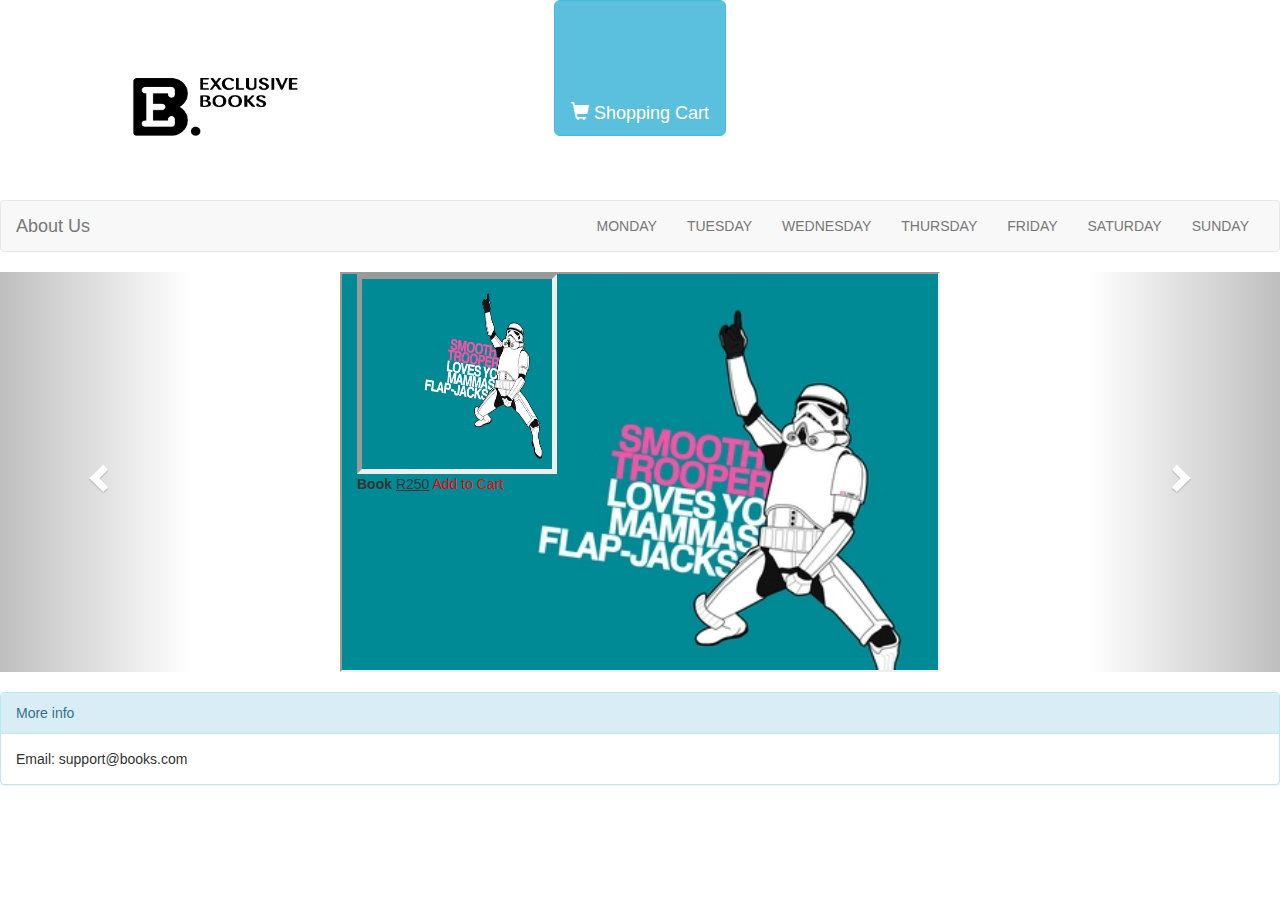
<file: index.html>
<!doctype html>

<html lang="en">
<head>
  <meta charset="utf-8"/>
  <link rel='shortcut icon' href='img/favicon.ico' type='image/x-icon'/ >
  <link rel="stylesheet" href="https://maxcdn.bootstrapcdn.com/bootstrap/3.3.6/css/bootstrap.min.css">

  <script src="https://ajax.googleapis.com/ajax/libs/jquery/1.12.0/jquery.min.js"></script>

  <script src="https://maxcdn.bootstrapcdn.com/bootstrap/3.3.6/js/bootstrap.min.js"></script>
  <meta name="viewport" content="width=device-width, initial-scale=1"/>

  <link rel="stylesheet" type="text/css" href="css/style.css"/>

  <title>Book Store</title>
</head>

<body>
  <div id="header" class="container-fluid">
    <div class="row">
      <div class="col-sm-4">
        <a href="http://www.akashiclabs.co.za" target="_self">
          <img src="img/eb_logo.jpg" id="logo"/>
        </a>
      </div>
      <div class="col-sm-4">
        <div id="shopping">
          <a href="cart.html" class="btn btn-info btn-lg">
            <span class="glyphicon glyphicon-shopping-cart"></span> Shopping Cart
          </a>
        </div>
      </div>
    </div>
  </div>

  <nav class="navbar navbar-default">
    <div class="container-fluid">
      <div class="navbar-header">
        <a class="navbar-brand" href="about.html">About Us</a>
      </div>
      <ul class="nav navbar-nav pull-right">
        <li><a href="javascript:;" onclick="$('#myCarousel').carousel(0)">MONDAY</a></li>
        <li><a href="javascript:;" onclick="$('#myCarousel').carousel(1)">TUESDAY</a></li>
        <li><a href="javascript:;" onclick="$('#myCarousel').carousel(2)">WEDNESDAY</a></li>
        <li><a href="javascript:;" onclick="$('#myCarousel').carousel(3)">THURSDAY</a></li>
        <li><a href="javascript:;" onclick="$('#myCarousel').carousel(4)">FRIDAY</a></li>
        <li><a href="javascript:;" onclick="$('#myCarousel').carousel(5)">SATURDAY</a></li>
        <li><a href="javascript:;" onclick="$('#myCarousel').carousel(6)">SUNDAY</a></li>
      </ul>
    </div>
  </nav>

  <div id="myCarousel" class="carousel slide" data-ride="carousel">
    <!-- Indicators -->
    <ol class="carousel-indicators">
      <li data-target="#myCarousel" data-slide-to="0" class="active"></li>
      <li data-target="#myCarousel" data-slide-to="1"></li>
      <li data-target="#myCarousel" data-slide-to="2"></li>
      <li data-target="#myCarousel" data-slide-to="3"></li>
      <li data-target="#myCarousel" data-slide-to="4"></li>
      <li data-target="#myCarousel" data-slide-to="5"></li>
      <li data-target="#myCarousel" data-slide-to="6"></li>
    </ol>

    <!-- Wrapper for slides -->
    <div class="carousel-inner" role="listbox">
      <div class="item active">
        <iframe class="img-responsive center-block" src="days/monday.html"></iframe>
      </div>

      <div class="item">
        <iframe class="img-responsive center-block" src="days/tuesday.html"></iframe>
      </div>

      <div class="item">
        <iframe class="img-responsive center-block" src="days/wednesday.html"></iframe>
      </div>

      <div class="item">
        <iframe class="img-responsive center-block" src="days/thursday.html"></iframe>
      </div>

      <div class="item">
        <iframe class="img-responsive center-block" src="days/friday.html"></iframe>
      </div>

      <div class="item">
        <iframe class="img-responsive center-block" src="days/saturday.html"></iframe>
      </div>

      <div class="item">
        <iframe class="img-responsive center-block" src="days/sunday.html"></iframe>
      </div>

    <!-- Left and right controls -->
    <a class="left carousel-control" href="#myCarousel" role="button" data-slide="prev">
      <span class="glyphicon glyphicon-chevron-left" aria-hidden="true"></span>
      <span class="sr-only">Previous</span>
    </a>
    <a class="right carousel-control" href="#myCarousel" role="button" data-slide="next">
      <span class="glyphicon glyphicon-chevron-right" aria-hidden="true"></span>
      <span class="sr-only">Next</span>
    </a>
  </div></br>

  <div class="panel panel-info">
    <div class="panel-heading">More info</div>
    <div class="panel-body">Email: support@books.com</div>
  </div>
  </div>
</body>

</html>
</file>
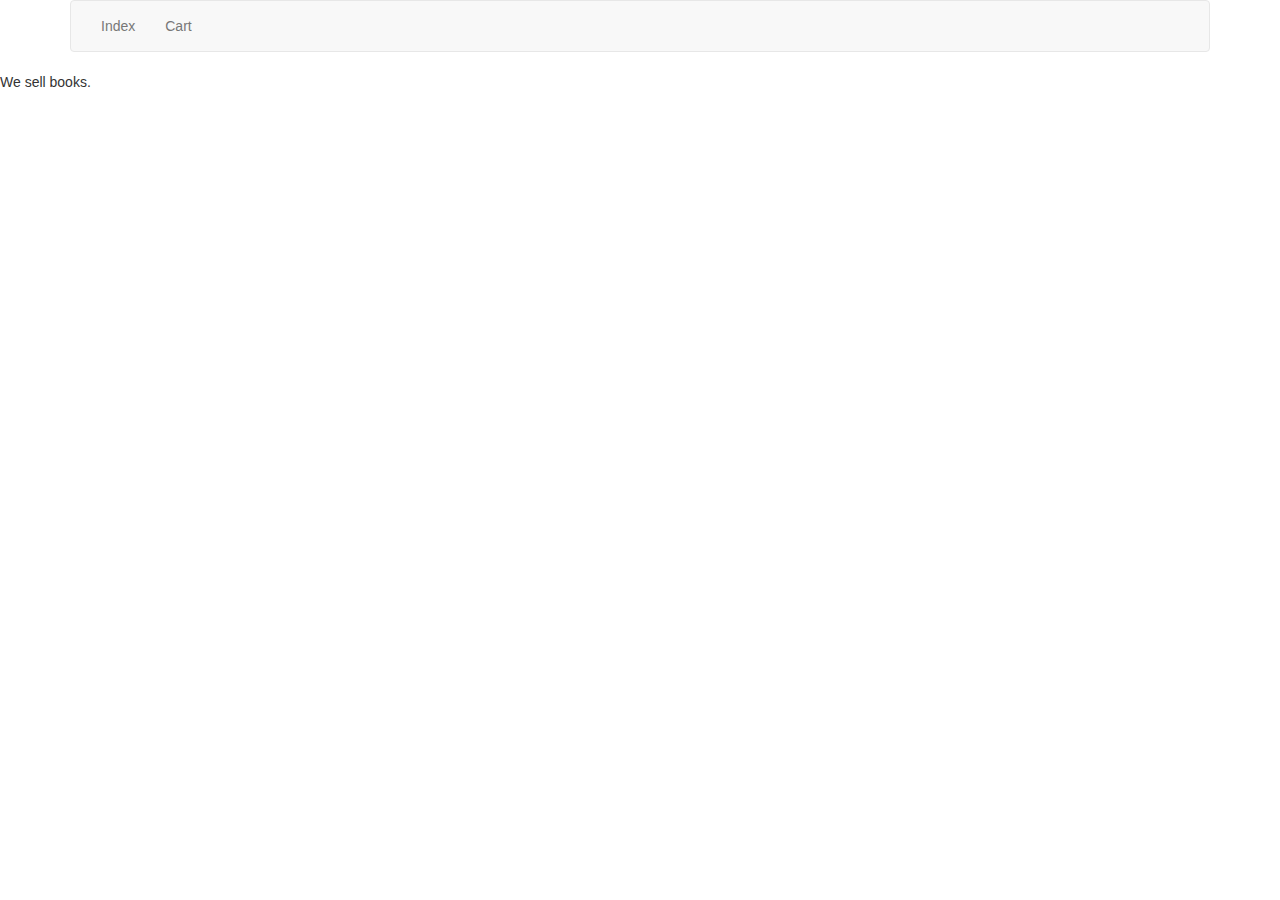
<file: about.html>
<!doctype html>

<html lang="en">
<head>
  <meta charset="utf-8"/>
  <link rel='shortcut icon' href='img/favicon.ico' type='image/x-icon'/ >

  <link rel="stylesheet" href="https://maxcdn.bootstrapcdn.com/bootstrap/3.3.6/css/bootstrap.min.css">

  <script src="https://ajax.googleapis.com/ajax/libs/jquery/1.12.0/jquery.min.js"></script>

  <script src="https://maxcdn.bootstrapcdn.com/bootstrap/3.3.6/js/bootstrap.min.js"></script>
  <meta name="viewport" content="width=device-width, initial-scale=1"/>

  <title>About Us</title>

<body>
  <div class="container">
    <nav class="navbar navbar-default">
      <div class="container-fluid">
        <ul class="nav navbar-nav">
          <li><a href="index.html">Index</a></li>
          <li><a href="cart.html">Cart</a></li>
        </ul>
      </div>
    </nav>
  </div>
  <p>
    We sell books.
  </p>
</body>
</file>
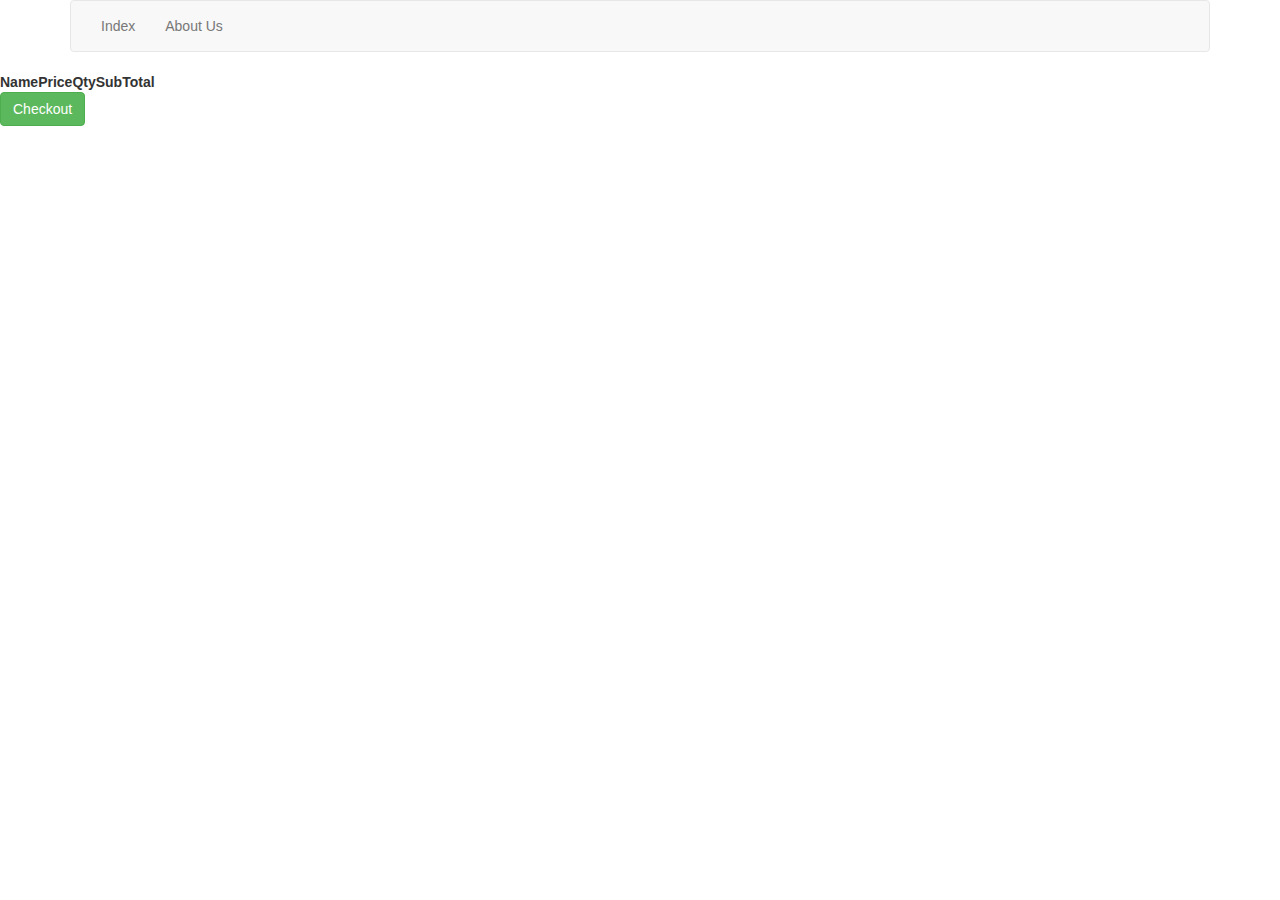
<file: cart.html>
<!doctype html>

<html lang="en">
<head>
  <meta charset="utf-8"/>
  <link rel='shortcut icon' href='img/favicon.ico' type='image/x-icon'/ >
  <link rel="stylesheet" href="https://maxcdn.bootstrapcdn.com/bootstrap/3.3.6/css/bootstrap.min.css">

  <script src="https://ajax.googleapis.com/ajax/libs/jquery/1.12.0/jquery.min.js"></script>

  <script src="https://maxcdn.bootstrapcdn.com/bootstrap/3.3.6/js/bootstrap.min.js"></script>
  <script src="js/cart.js"></script>

  <script>
    simpleCart.currency({
      code: "ZAR",
      name: "Rand",
      symbol: "R",
      delimiter: " ",
      decimal: ",",
      after: false,
      accuracy: 2
    });

    simpleCart({
      checkout: {
        type: "PayPal",
        email: "support@books.com"
      },
      cartStyle: "table"
    });
  </script>

  <meta name="viewport" content="width=device-width, initial-scale=1"/>

  <link rel="stylesheet" type="text/css" href="css/style.css"/>

  <title>Shopping Cart</title>
</head>

<body>
  <div class="container">
    <nav class="navbar navbar-default">
      <div class="container-fluid">
        <ul class="nav navbar-nav">
          <li><a href="index.html">Index</a></li>
          <li><a href="about.html">About Us</a></li>
        </ul>
      </div>
    </nav>
  </div>
  <style>
    td {
    padding: 10px;
    border-style: dotted;
    border-width: thin;
    }
  </style>
  <div class="simpleCart_items"></div>

<button type="button" class="btn btn-success simpleCart_checkout">Checkout</button>
</body>
</html>
</file>
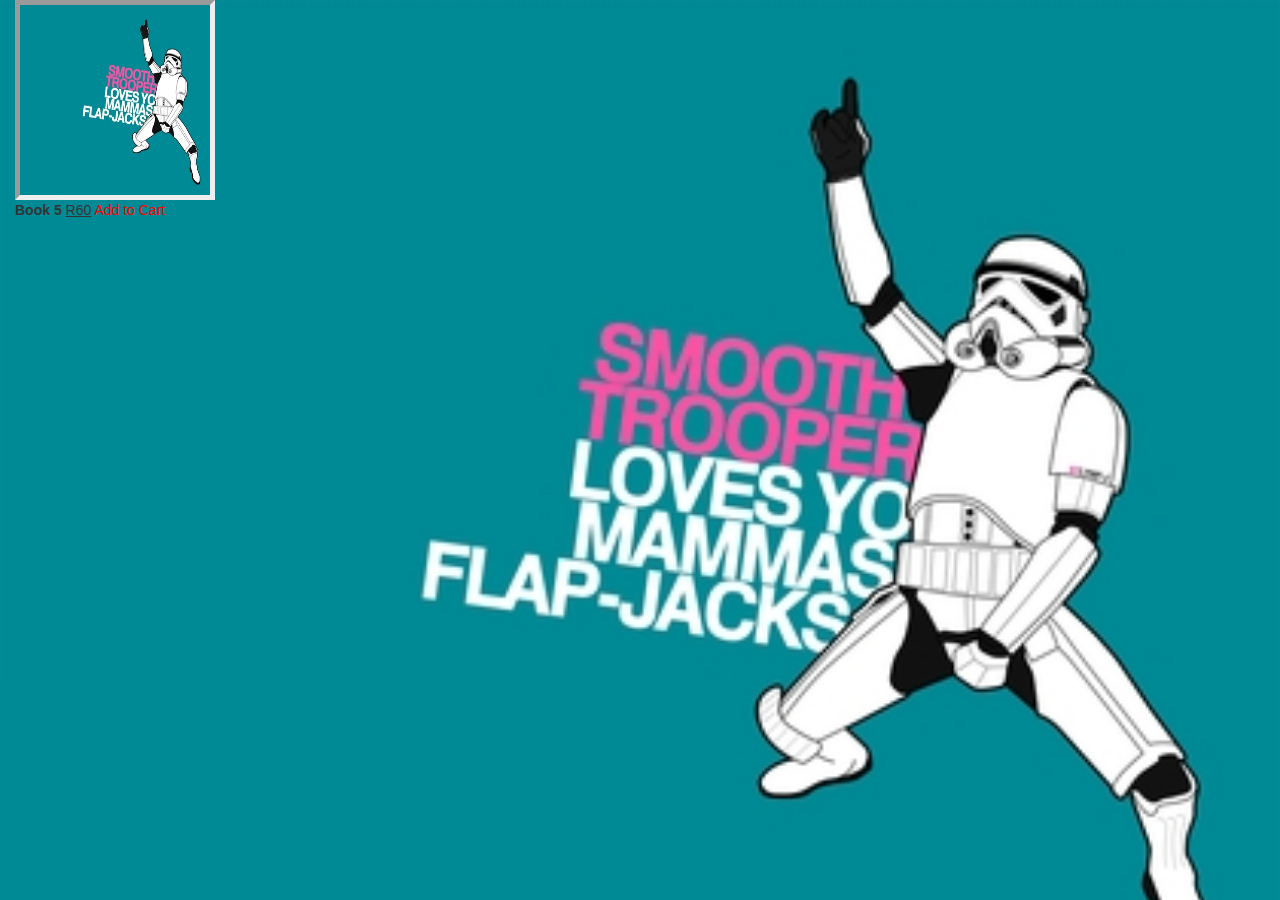
<file: days/friday.html>
<!doctype html>

<html lang="en">
<head>
  <meta charset="utf-8"/>
  <link rel="stylesheet" href="https://maxcdn.bootstrapcdn.com/bootstrap/3.3.6/css/bootstrap.min.css">

  <script src="https://ajax.googleapis.com/ajax/libs/jquery/1.12.0/jquery.min.js"></script>

  <script src="https://maxcdn.bootstrapcdn.com/bootstrap/3.3.6/js/bootstrap.min.js"></script>
  <script src="../js/cart.js"></script>
  <meta name="viewport" content="width=device-width, initial-scale=1"/>

  <title>Page</title>

  <link rel="stylesheet" type="text/css" href="../css/iframe.css"/>
</head>

<body>
  <div id="parent" class="container-fluid">
    <a href="#" target="_self">
      <img id="book" src="../img/iframe_bg.jpg" data-toggle="modal" data-target="#myModal"/>
    </a><br/>
    <div class="simpleCart_shelfItem">
      <strong class="item_name">Book 5</strong>
      <u><span class="item_price">R60</span></u>
      <a class="item_add" href="javascript:;">Add to Cart</a>
    </div>
  </div>

  <!-- Modal -->
  <div id="myModal" class="modal fade" role="dialog">
    <div class="modal-dialog">

      <!-- Modal content-->
      <div class="modal-content">
        <div class="modal-header">
          <button type="button" class="close" data-dismiss="modal">&times;</button>
          <h4 class="modal-title">Let's look inside!</h4>
        </div>
        <div class="modal-body">
          <p>A book is a set of written, printed, illustrated, or blank sheets, made of ink, paper, parchment, or other materials, fastened together to hinge at one side. A single sheet within a book is a leaf, and each side of a leaf is a page. A set of text-filled or illustrated pages produced in electronic format is known as an electronic book, or e-book.</p>
        </div>
        <div class="modal-footer">
          <button type="button" class="btn btn-default" data-dismiss="modal">Close</button>
        </div>
      </div>

    </div>
  </div>

</body>

</html>
</file>
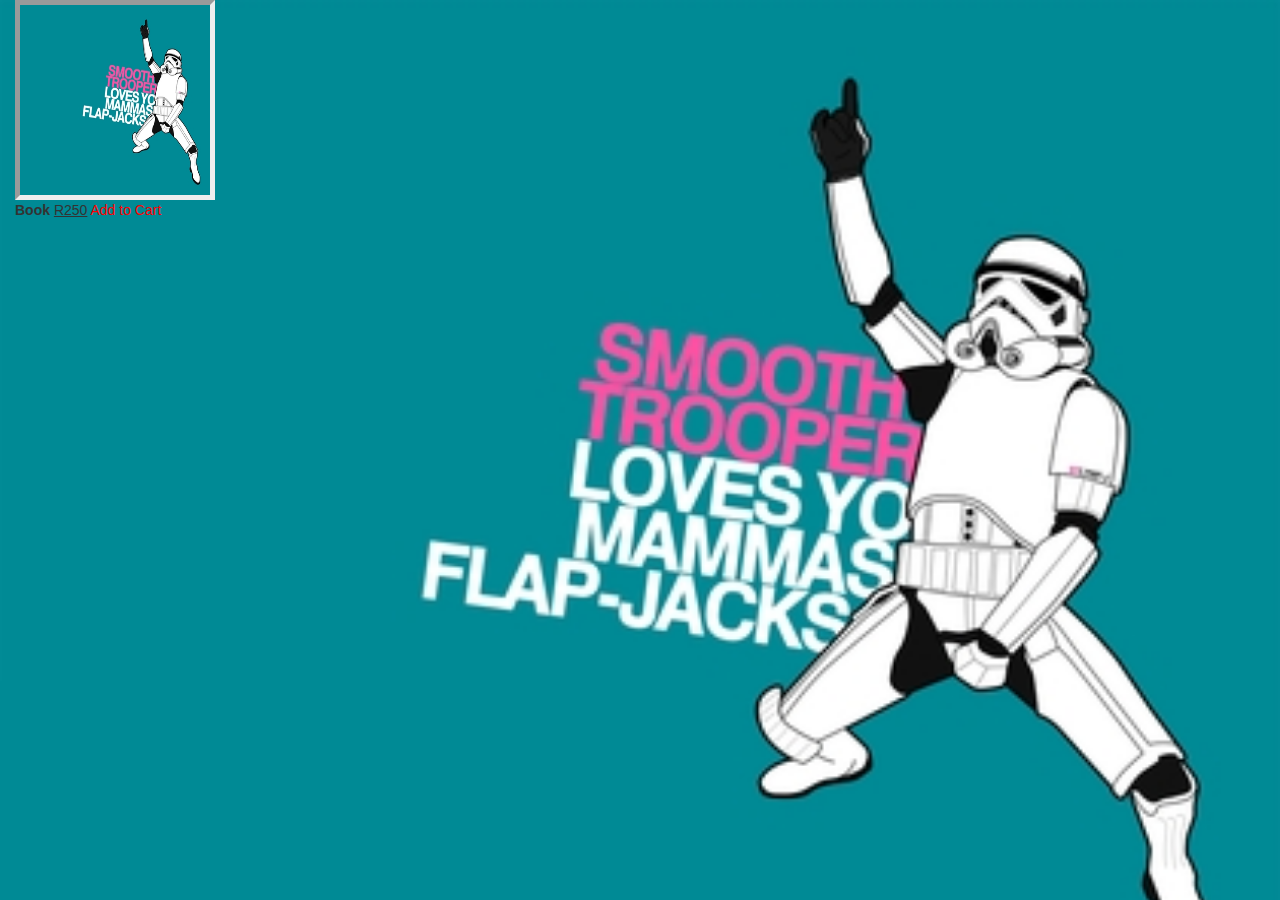
<file: days/monday.html>
<!doctype html>

<html lang="en">
<head>
  <meta charset="utf-8"/>
  <link rel="stylesheet" href="https://maxcdn.bootstrapcdn.com/bootstrap/3.3.6/css/bootstrap.min.css">

  <script src="https://ajax.googleapis.com/ajax/libs/jquery/1.12.0/jquery.min.js"></script>

  <script src="https://maxcdn.bootstrapcdn.com/bootstrap/3.3.6/js/bootstrap.min.js"></script>
  <script src="../js/cart.js"></script>
  <meta name="viewport" content="width=device-width, initial-scale=1"/>

  <title>Page</title>

  <link rel="stylesheet" type="text/css" href="../css/iframe.css"/>
</head>

<body>
  <div id="parent" class="container-fluid">
    <a href="#" target="_self">
      <img id="book" src="../img/iframe_bg.jpg" data-toggle="modal" data-target="#myModal"/>
    </a><br/>
    <div class="simpleCart_shelfItem">
      <strong class="item_name">Book</strong>
      <u><span class="item_price">R250</span></u>
      <a class="item_add" href="javascript:;">Add to Cart</a>
    </div>
  </div>

  <!-- Modal -->
  <div id="myModal" class="modal fade" role="dialog">
    <div class="modal-dialog">

      <!-- Modal content-->
      <div class="modal-content">
        <div class="modal-header">
          <button type="button" class="close" data-dismiss="modal">&times;</button>
          <h4 class="modal-title">Let's look inside!</h4>
        </div>
        <div class="modal-body">
          <p>A book is a set of written, printed, illustrated, or blank sheets, made of ink, paper, parchment, or other materials, fastened together to hinge at one side. A single sheet within a book is a leaf, and each side of a leaf is a page. A set of text-filled or illustrated pages produced in electronic format is known as an electronic book, or e-book.</p>
        </div>
        <div class="modal-footer">
          <button type="button" class="btn btn-default" data-dismiss="modal">Close</button>
        </div>
      </div>

    </div>
  </div>

</body>

</html>
</file>
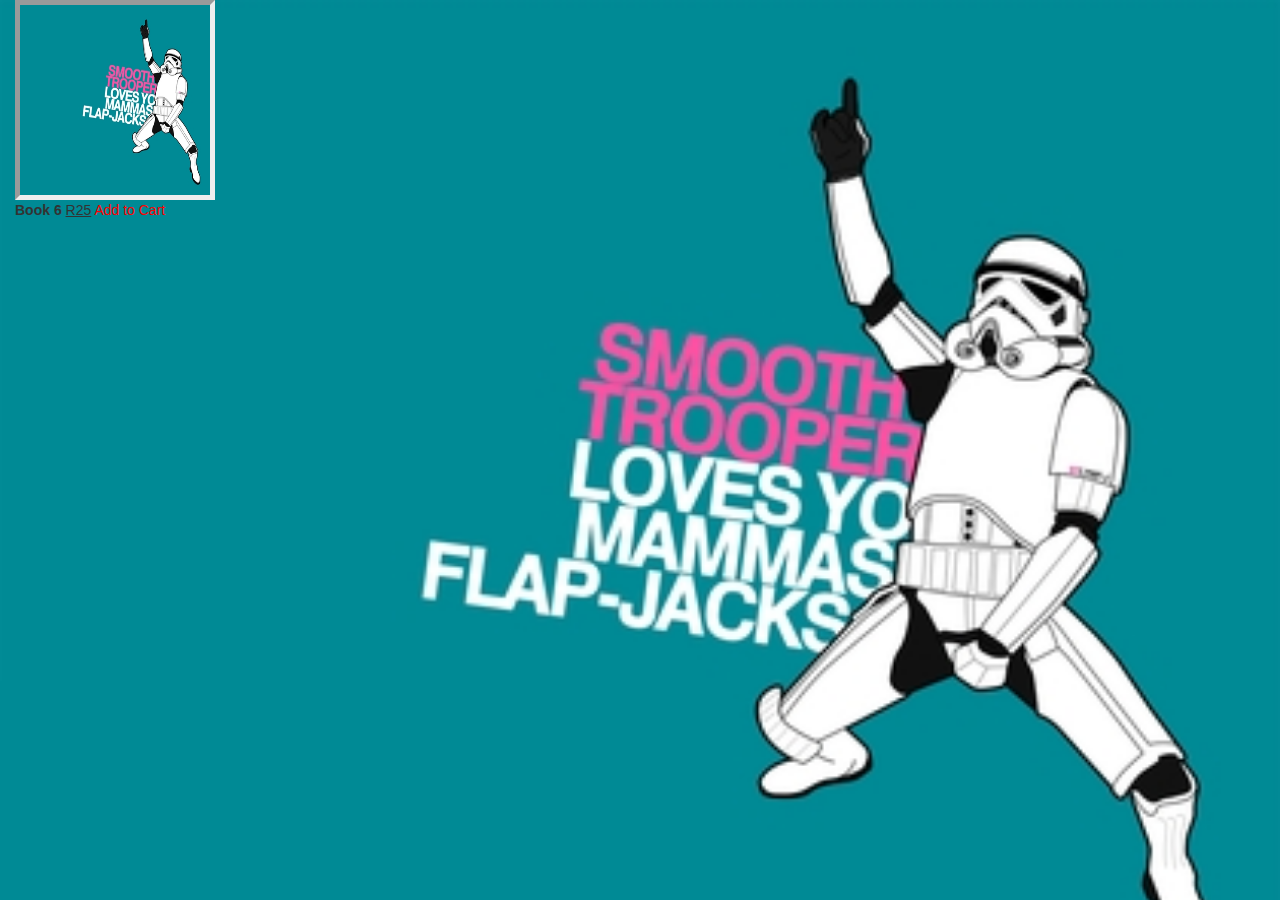
<file: days/saturday.html>
<!doctype html>

<html lang="en">
<head>
  <meta charset="utf-8"/>
  <link rel="stylesheet" href="https://maxcdn.bootstrapcdn.com/bootstrap/3.3.6/css/bootstrap.min.css">

  <script src="https://ajax.googleapis.com/ajax/libs/jquery/1.12.0/jquery.min.js"></script>

  <script src="https://maxcdn.bootstrapcdn.com/bootstrap/3.3.6/js/bootstrap.min.js"></script>
  <script src="../js/cart.js"></script>
  <meta name="viewport" content="width=device-width, initial-scale=1"/>

  <title>Page</title>

  <link rel="stylesheet" type="text/css" href="../css/iframe.css"/>
</head>

<body>
  <div id="parent" class="container-fluid">
    <a href="#" target="_self">
      <img id="book" src="../img/iframe_bg.jpg" data-toggle="modal" data-target="#myModal"/>
    </a><br/>
    <div class="simpleCart_shelfItem">
      <strong class="item_name">Book 6</strong>
      <u><span class="item_price">R25</span></u>
      <a class="item_add" href="javascript:;">Add to Cart</a>
    </div>
  </div>

  <!-- Modal -->
  <div id="myModal" class="modal fade" role="dialog">
    <div class="modal-dialog">

      <!-- Modal content-->
      <div class="modal-content">
        <div class="modal-header">
          <button type="button" class="close" data-dismiss="modal">&times;</button>
          <h4 class="modal-title">Let's look inside!</h4>
        </div>
        <div class="modal-body">
          <p>A book is a set of written, printed, illustrated, or blank sheets, made of ink, paper, parchment, or other materials, fastened together to hinge at one side. A single sheet within a book is a leaf, and each side of a leaf is a page. A set of text-filled or illustrated pages produced in electronic format is known as an electronic book, or e-book.</p>
        </div>
        <div class="modal-footer">
          <button type="button" class="btn btn-default" data-dismiss="modal">Close</button>
        </div>
      </div>

    </div>
  </div>

</body>

</html>
</file>
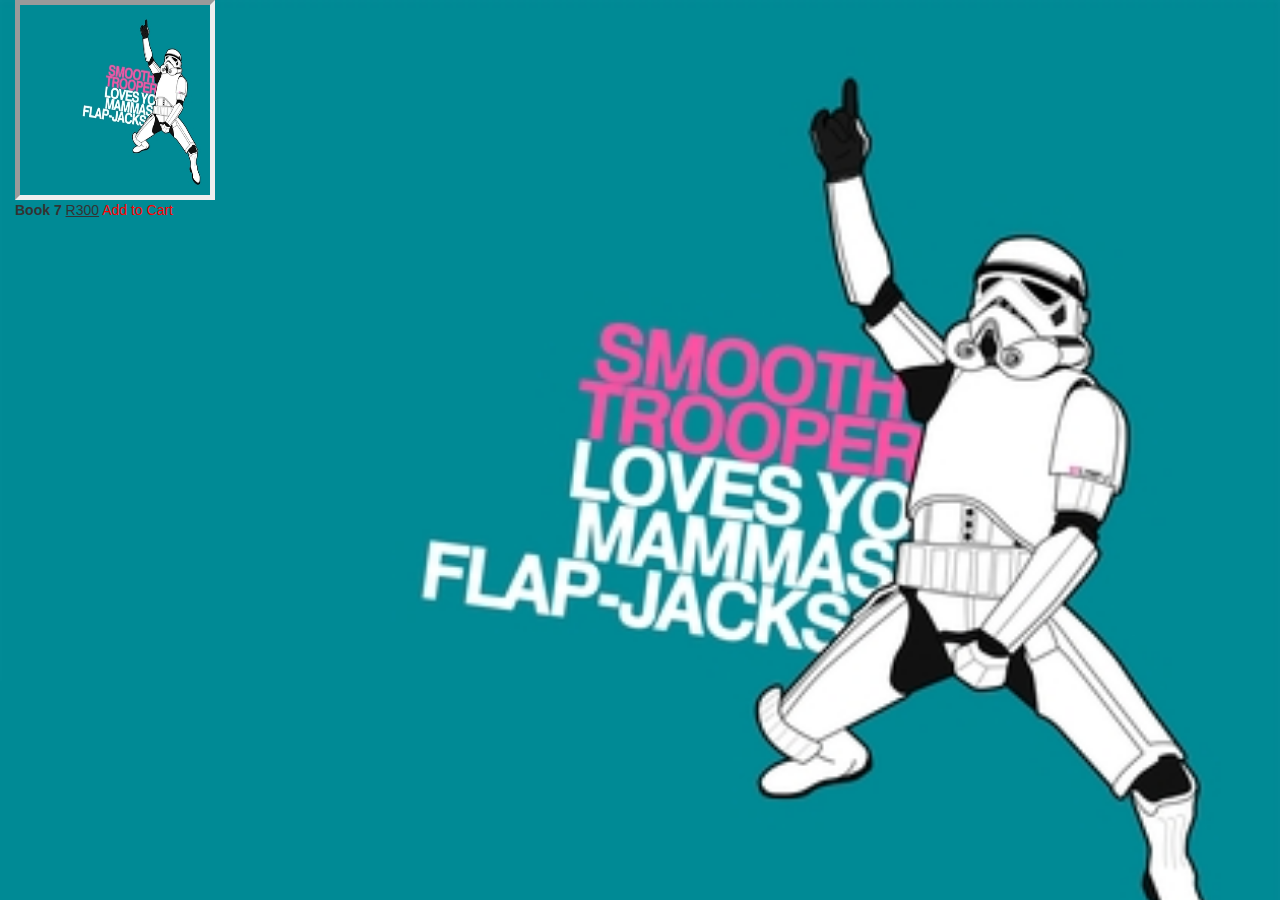
<file: days/sunday.html>
<!doctype html>

<html lang="en">
<head>
  <meta charset="utf-8"/>
  <link rel="stylesheet" href="https://maxcdn.bootstrapcdn.com/bootstrap/3.3.6/css/bootstrap.min.css">

  <script src="https://ajax.googleapis.com/ajax/libs/jquery/1.12.0/jquery.min.js"></script>

  <script src="https://maxcdn.bootstrapcdn.com/bootstrap/3.3.6/js/bootstrap.min.js"></script>
  <script src="../js/cart.js"></script>
  <meta name="viewport" content="width=device-width, initial-scale=1"/>

  <title>Page</title>

  <link rel="stylesheet" type="text/css" href="../css/iframe.css"/>
</head>

<body>
  <div id="parent" class="container-fluid">
    <a href="#" target="_self">
      <img id="book" src="../img/iframe_bg.jpg" data-toggle="modal" data-target="#myModal"/>
    </a><br/>
    <div class="simpleCart_shelfItem">
      <strong class="item_name">Book 7</strong>
      <u><span class="item_price">R300</span></u>
      <a class="item_add" href="javascript:;">Add to Cart</a>
    </div>
  </div>

  <!-- Modal -->
  <div id="myModal" class="modal fade" role="dialog">
    <div class="modal-dialog">

      <!-- Modal content-->
      <div class="modal-content">
        <div class="modal-header">
          <button type="button" class="close" data-dismiss="modal">&times;</button>
          <h4 class="modal-title">Let's look inside!</h4>
        </div>
        <div class="modal-body">
          <p>A book is a set of written, printed, illustrated, or blank sheets, made of ink, paper, parchment, or other materials, fastened together to hinge at one side. A single sheet within a book is a leaf, and each side of a leaf is a page. A set of text-filled or illustrated pages produced in electronic format is known as an electronic book, or e-book.</p>
        </div>
        <div class="modal-footer">
          <button type="button" class="btn btn-default" data-dismiss="modal">Close</button>
        </div>
      </div>

    </div>
  </div>

</body>

</html>
</file>
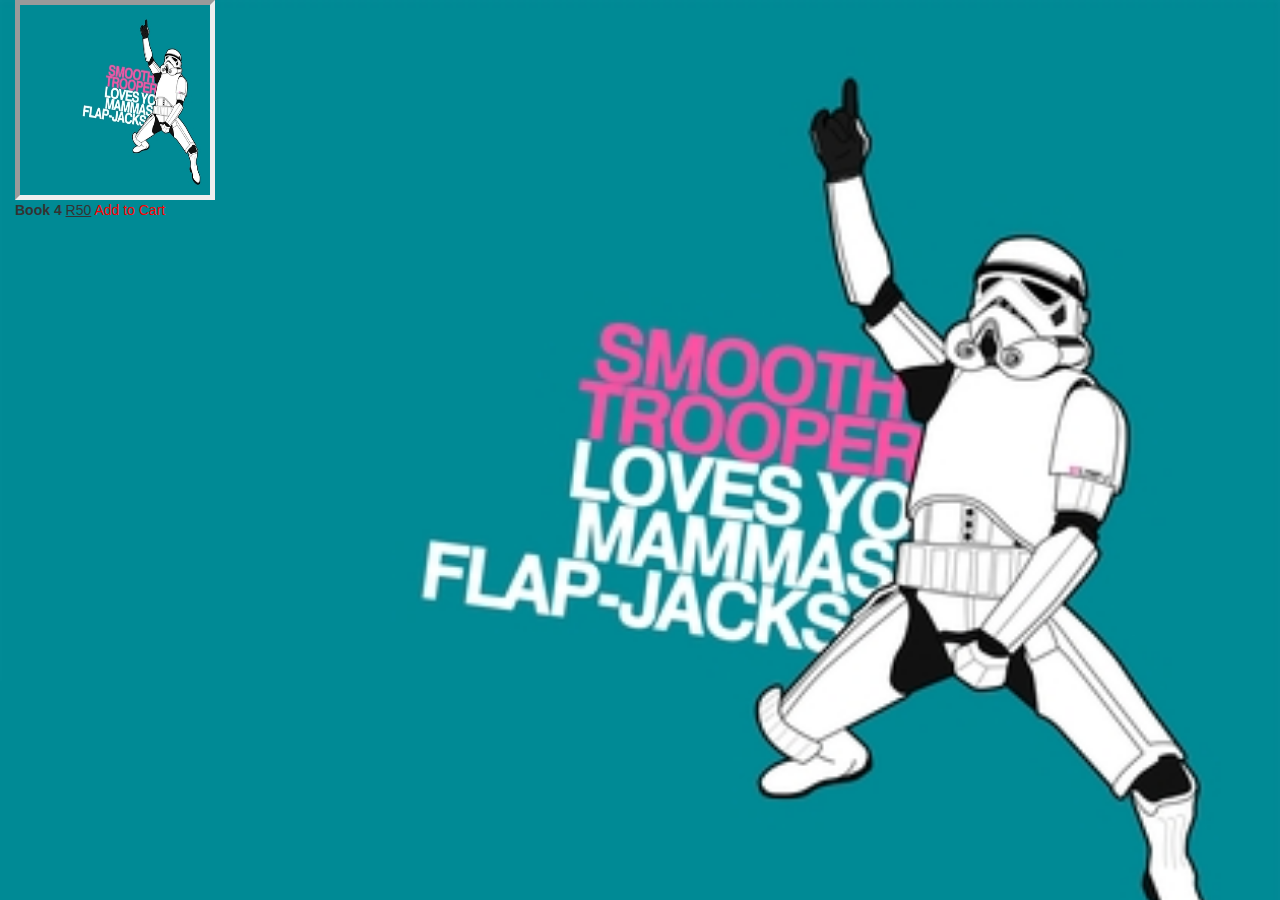
<file: days/thursday.html>
<!doctype html>

<html lang="en">
<head>
  <meta charset="utf-8"/>
  <link rel="stylesheet" href="https://maxcdn.bootstrapcdn.com/bootstrap/3.3.6/css/bootstrap.min.css">

  <script src="https://ajax.googleapis.com/ajax/libs/jquery/1.12.0/jquery.min.js"></script>

  <script src="https://maxcdn.bootstrapcdn.com/bootstrap/3.3.6/js/bootstrap.min.js"></script>
  <script src="../js/cart.js"></script>
  <meta name="viewport" content="width=device-width, initial-scale=1"/>

  <title>Page</title>

  <link rel="stylesheet" type="text/css" href="../css/iframe.css"/>
</head>

<body>
  <div id="parent" class="container-fluid">
    <a href="#" target="_self">
      <img id="book" src="../img/iframe_bg.jpg" data-toggle="modal" data-target="#myModal"/>
    </a><br/>
    <div class="simpleCart_shelfItem">
      <strong class="item_name">Book 4</strong>
      <u><span class="item_price">R50</span></u>
      <a class="item_add" href="javascript:;">Add to Cart</a>
    </div>
  </div>

  <!-- Modal -->
  <div id="myModal" class="modal fade" role="dialog">
    <div class="modal-dialog">

      <!-- Modal content-->
      <div class="modal-content">
        <div class="modal-header">
          <button type="button" class="close" data-dismiss="modal">&times;</button>
          <h4 class="modal-title">Let's look inside!</h4>
        </div>
        <div class="modal-body">
          <p>A book is a set of written, printed, illustrated, or blank sheets, made of ink, paper, parchment, or other materials, fastened together to hinge at one side. A single sheet within a book is a leaf, and each side of a leaf is a page. A set of text-filled or illustrated pages produced in electronic format is known as an electronic book, or e-book.</p>
        </div>
        <div class="modal-footer">
          <button type="button" class="btn btn-default" data-dismiss="modal">Close</button>
        </div>
      </div>

    </div>
  </div>

</body>

</html>
</file>
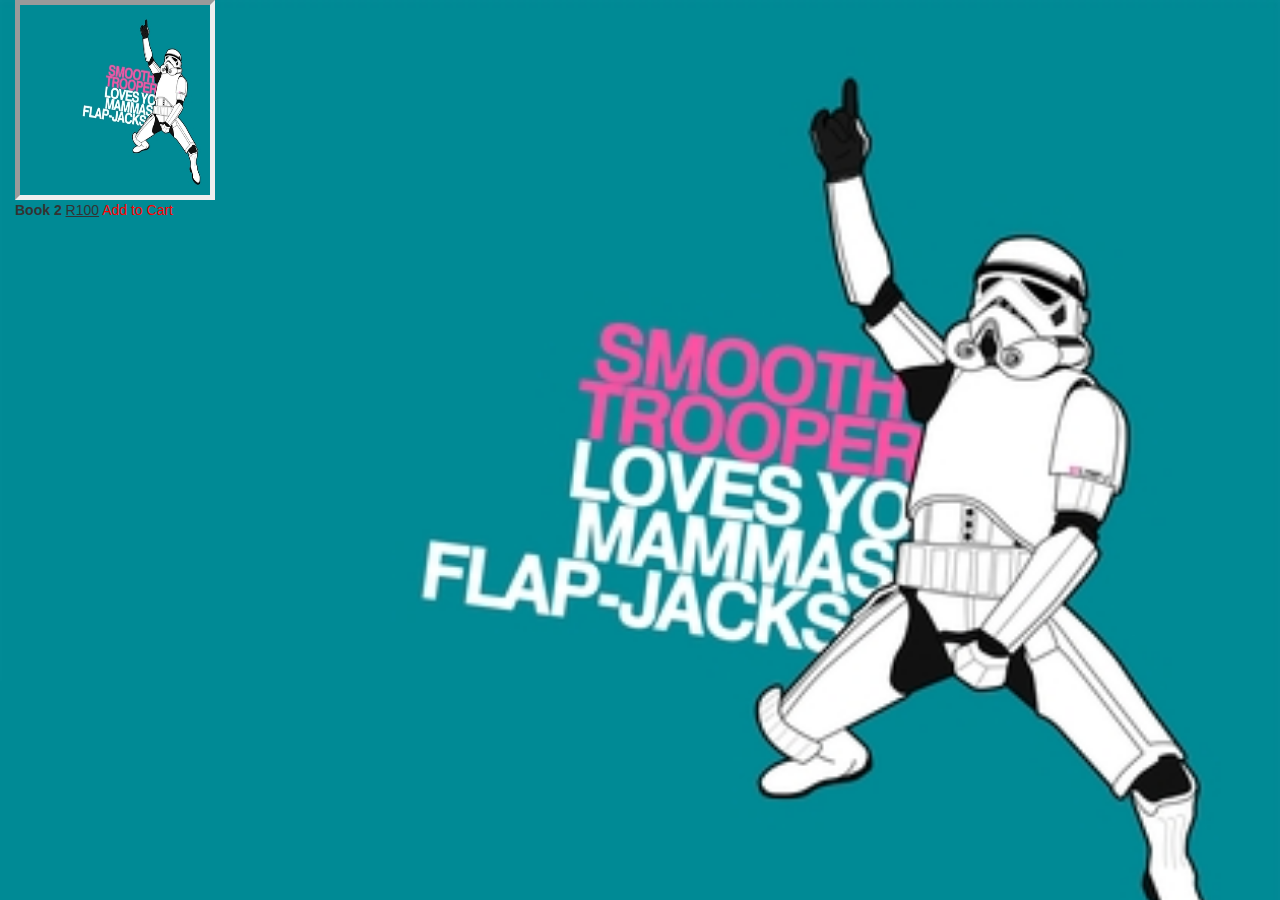
<file: days/tuesday.html>
<!doctype html>

<html lang="en">
<head>
  <meta charset="utf-8"/>
  <link rel="stylesheet" href="https://maxcdn.bootstrapcdn.com/bootstrap/3.3.6/css/bootstrap.min.css">

  <script src="https://ajax.googleapis.com/ajax/libs/jquery/1.12.0/jquery.min.js"></script>

  <script src="https://maxcdn.bootstrapcdn.com/bootstrap/3.3.6/js/bootstrap.min.js"></script>
  <script src="../js/cart.js"></script>
  <meta name="viewport" content="width=device-width, initial-scale=1"/>

  <title>Page</title>

  <link rel="stylesheet" type="text/css" href="../css/iframe.css"/>
</head>

<body>
  <div id="parent" class="container-fluid">
    <a href="#" target="_self">
      <img id="book" src="../img/iframe_bg.jpg" data-toggle="modal" data-target="#myModal"/>
    </a><br/>
    <div class="simpleCart_shelfItem">
      <strong class="item_name">Book 2</strong>
      <u><span class="item_price">R100</span></u>
      <a class="item_add" href="javascript:;">Add to Cart</a>
    </div>
  </div>

  <!-- Modal -->
  <div id="myModal" class="modal fade" role="dialog">
    <div class="modal-dialog">

      <!-- Modal content-->
      <div class="modal-content">
        <div class="modal-header">
          <button type="button" class="close" data-dismiss="modal">&times;</button>
          <h4 class="modal-title">Let's look inside!</h4>
        </div>
        <div class="modal-body">
          <p>A book is a set of written, printed, illustrated, or blank sheets, made of ink, paper, parchment, or other materials, fastened together to hinge at one side. A single sheet within a book is a leaf, and each side of a leaf is a page. A set of text-filled or illustrated pages produced in electronic format is known as an electronic book, or e-book.</p>
        </div>
        <div class="modal-footer">
          <button type="button" class="btn btn-default" data-dismiss="modal">Close</button>
        </div>
      </div>

    </div>
  </div>

</body>

</html>
</file>
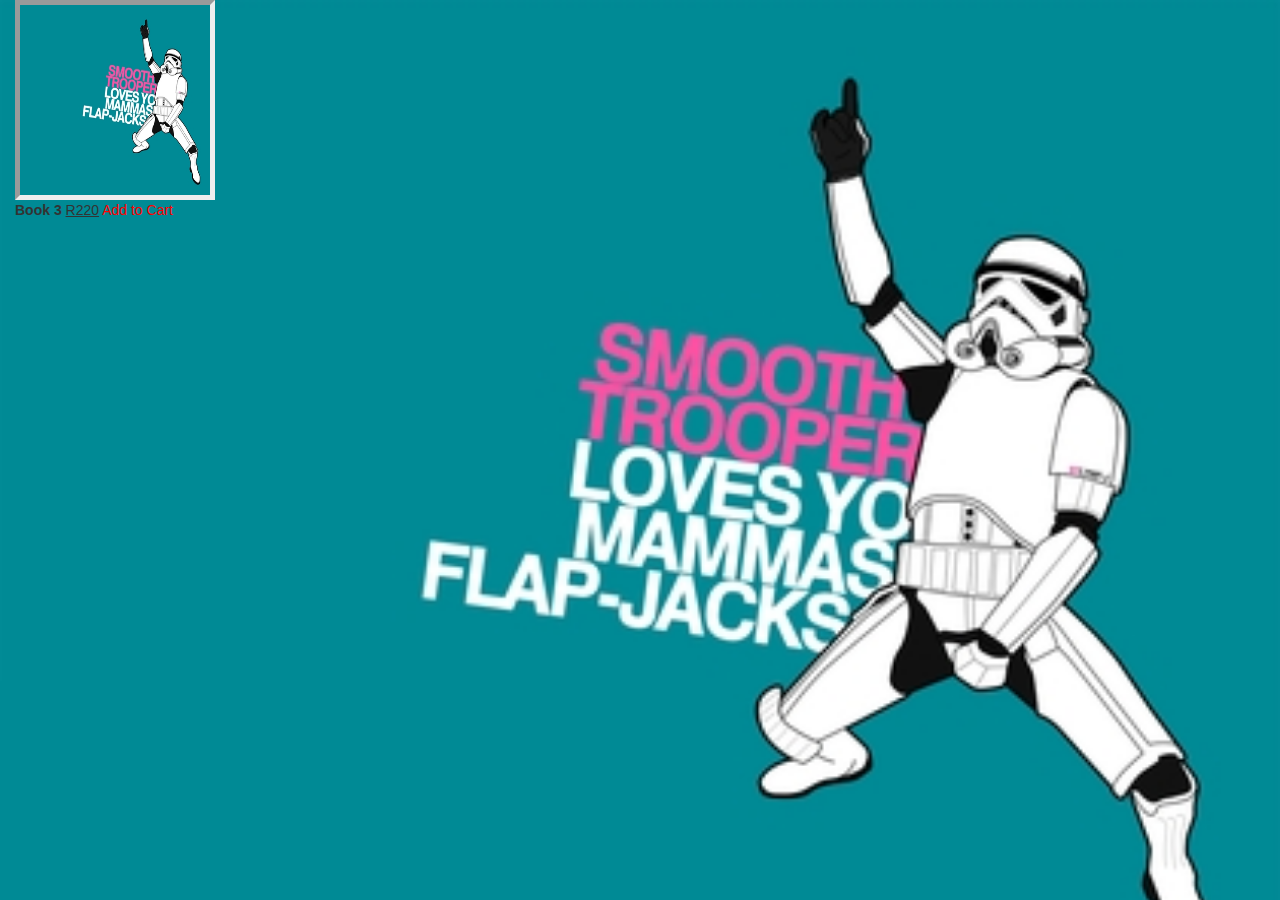
<file: days/wednesday.html>
<!doctype html>

<html lang="en">
<head>
  <meta charset="utf-8"/>
  <link rel="stylesheet" href="https://maxcdn.bootstrapcdn.com/bootstrap/3.3.6/css/bootstrap.min.css">

  <script src="https://ajax.googleapis.com/ajax/libs/jquery/1.12.0/jquery.min.js"></script>

  <script src="https://maxcdn.bootstrapcdn.com/bootstrap/3.3.6/js/bootstrap.min.js"></script>
  <script src="../js/cart.js"></script>
  <meta name="viewport" content="width=device-width, initial-scale=1"/>

  <title>Page</title>

  <link rel="stylesheet" type="text/css" href="../css/iframe.css"/>
</head>

<body>
  <div id="parent" class="container-fluid">
    <a href="#" target="_self">
      <img id="book" src="../img/iframe_bg.jpg" data-toggle="modal" data-target="#myModal"/>
    </a><br/>
    <div class="simpleCart_shelfItem">
      <strong class="item_name">Book 3</strong>
      <u><span class="item_price">R220</span></u>
      <a class="item_add" href="javascript:;">Add to Cart</a>
    </div>
  </div>

  <!-- Modal -->
  <div id="myModal" class="modal fade" role="dialog">
    <div class="modal-dialog">

      <!-- Modal content-->
      <div class="modal-content">
        <div class="modal-header">
          <button type="button" class="close" data-dismiss="modal">&times;</button>
          <h4 class="modal-title">Let's look inside!</h4>
        </div>
        <div class="modal-body">
          <p>A book is a set of written, printed, illustrated, or blank sheets, made of ink, paper, parchment, or other materials, fastened together to hinge at one side. A single sheet within a book is a leaf, and each side of a leaf is a page. A set of text-filled or illustrated pages produced in electronic format is known as an electronic book, or e-book.</p>
        </div>
        <div class="modal-footer">
          <button type="button" class="btn btn-default" data-dismiss="modal">Close</button>
        </div>
      </div>

    </div>
  </div>

</body>

</html>
</file>
<file: css/style.css>
@charset "utf-8";
/* CSS Document */

#header {
  text-align: center;
}

#logo {
	width: 300px;
	height: 200px;
}

#shopping a {
	padding-top: 100px;
}

.carousel-inner > .item > iframe {
		width: 600px;
		height: 400px;
    margin: 0 auto;
}
</file>
<file: css/iframe.css>
@charset "utf-8";

html, body {
  margin: 0 auto;
  width: 100%;
  height: 100%;
}

#parent {
  background-image: url('../img/iframe_bg.jpg');
  width: 100%;
  height: 100%;
  background-size: cover;
}

#book {
  width: 200px;
  height: 200px;
  border-style: inset;
  border-width: thick;
}

.item_add {
  color: red;
}
</file>
